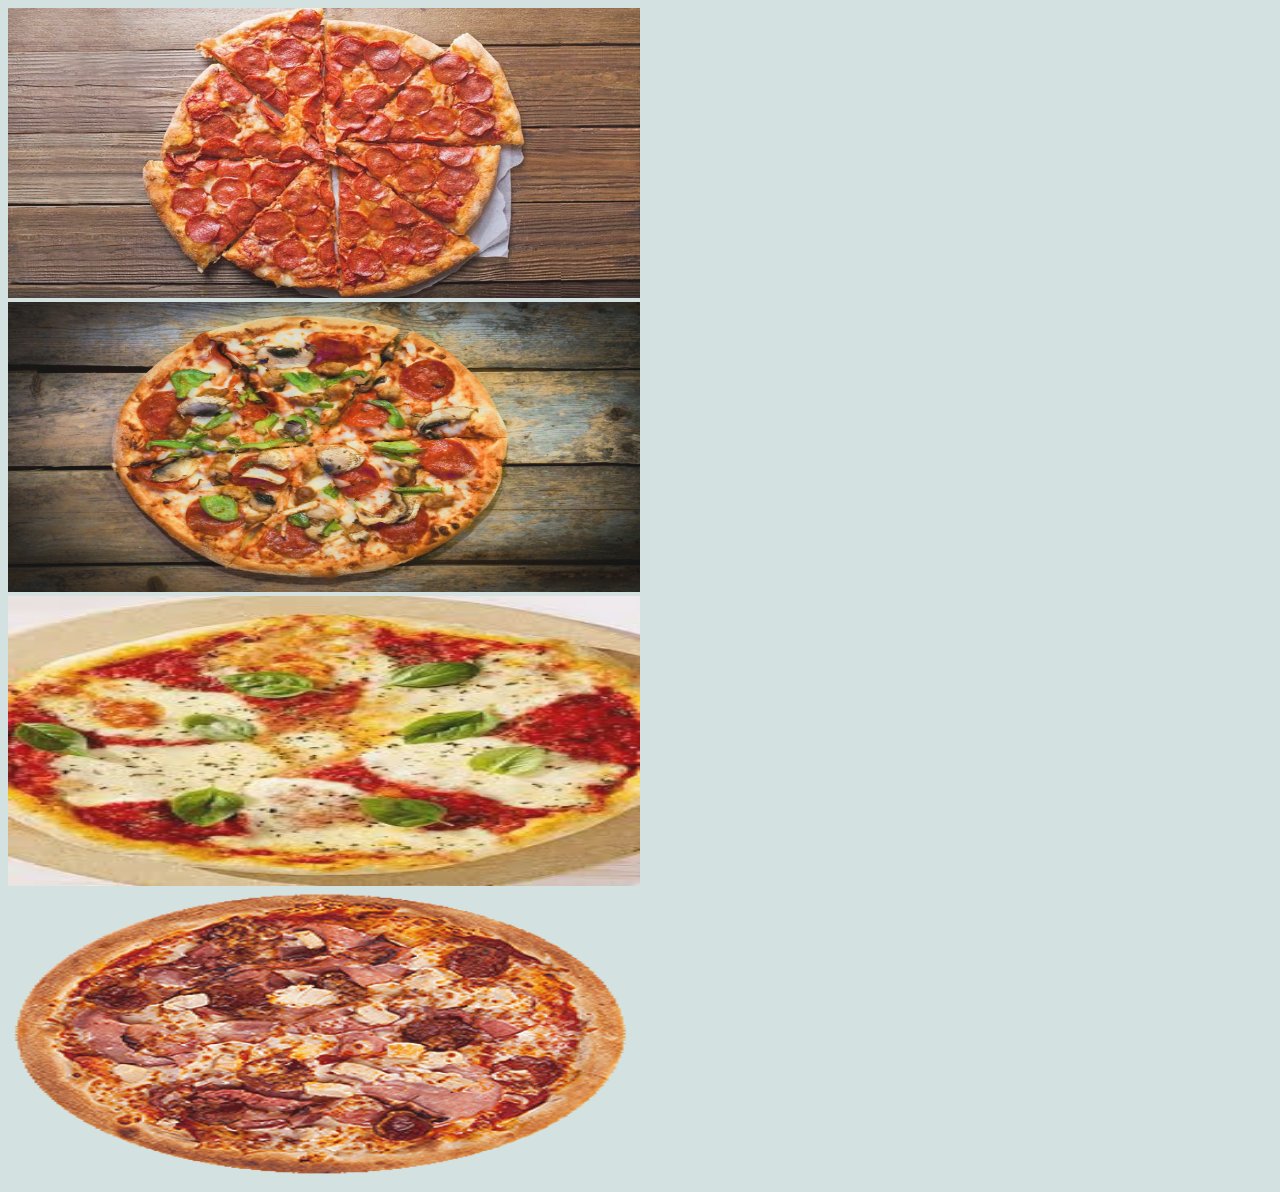
<file: index.html>
<!DOCTYPE html>
<html lang="en">
<head>
  <meta charset="UTF-8">
  <meta name="viewport" content="width=device-width, initial-scale=1">
  <link rel = "stylesheet" type = "text/css" media = "screen" href = "main.css" />
  <link href="https://fonts.googleapis.com/css?family=Srisakdi" rel="stylesheet" />
  <title>Pizza4everyone</title>
</head>
<body id="mainbody">
  <div id="firstrow">
    <img src="pizza1.jpg" width="632" height="290" alt="BARCAA" usemap="#workmap1"/>
    <map name="workmap1">
      <area shape="rect" coords="0,0,632,290" alt="Menu" href="homepage.html">
    </map>
    <img src="pizza2.jpg" width="632" height="290" alt="BARCAA" usemap="#workmap2"/>
    <map name="workmap2">
      <area shape="rect" coords="0,0,632,290" alt="Menu" href="menu.html">
    </map>
  </div>
  <div id="secondrow">
    <img src="pizza3.jpeg" width="632" height="290" alt="BARCAA" usemap="#workmap3"/>
    <map name="workmap3">
      <area shape="rect" coords="0,0,632,290" alt="Ordering" href="ordering.html">
    </map>
    <img src="pizza4.png" width="632" height="290" alt="BARCAA" usemap="#workmap4"/>
    <map name="workmap4">
      <area shape="rect" coords="0,0,632,290" alt="Ordering" href="contact.html">
    </map>
  </div>
</body>
</html>
</file>
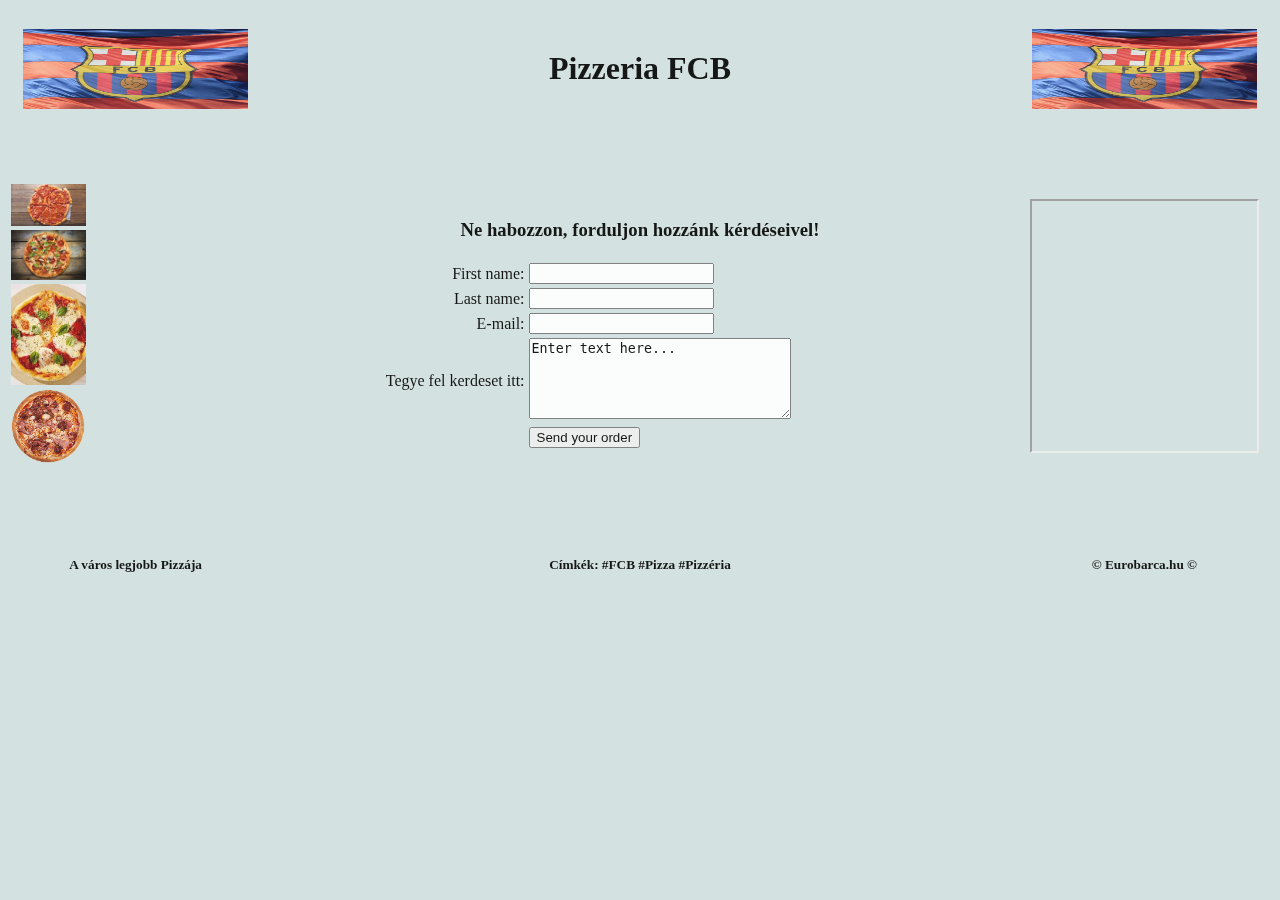
<file: contact.html>
<!DOCTYPE html>
<html lang="en">
<head>
  <meta charset="UTF-8">
  <meta name="viewport" content="width=device-width, initial-scale=1.0">
  <meta http-equiv="X-UA-Compatible" content="ie=edge">
  <link rel = "stylesheet" type = "text/css" media = "screen" href = "main.css" />
  <title>Pizza</title>
</head>
<body>
  <div class="skeleton">
  <table class="tables">
      <tr class="rowone">
      
          <td class="colone"> <img class="header" src="fcb.jpg" width="220px" height="80px"  alt="BARCAA" /></td>
          
        
        
          <td class="coltwo"><h1>Pizzeria FCB </h1></td> 
        
          <td class="colthree"><img class="header" src="fcb.jpg" width="220px" height="80px"  alt="BARCAA" /></td>
      
    </tr>
  <tr class="rowtwo" id="valami">
      <div id="rowtocolone">
      <td class="colone" id="menuid"><div id="firstrow">
        <img src="pizza1.jpg" width="30%"  alt="BARCAA" usemap="#workmap1"/><br>
        <map name="workmap1">
          <area shape="rect" coords="0,0,632,290" alt="Menu" href="homepage.html">
        </map>


        <img src="pizza2.jpg" width="30%" alt="BARCAA" usemap="#workmap2"/><br>
        <map name="workmap2">
          <area shape="rect" coords="0,0,632,290" alt="Menu" href="menu.html">
        </map>
    
        <img src="pizza3.jpeg" width="30%" alt="BARCAA" usemap="#workmap3"/><br>
        <map name="workmap3">
          <area shape="rect" coords="0,0,632,290" alt="Menu" href="ordering.html">
        </map>

        <img src="pizza4.png" width="30%" alt="BARCAA" usemap="#workmap4"/><br>
        <map name="workmap4">
          <area shape="rect" coords="0,0,632,290" alt="Menu" href="contact.html">
        </map>
       </td>
      </div>
    
      <td class="coltwo">
         <h3> Ne habozzon, forduljon hozzánk kérdéseivel! </h3>

          <table class="form">
  
              <tr>
                <td class="second">First name:</td>
                <td ><input type="text" name="firstname"></td> 
              </tr>
              <tr>
                <td class="second">Last name:</td>
                <td><input type="text" name="lastname" min="1" max="20"></td> 
              </tr>
              <tr>
                <td class="second">E-mail:</td>
                <td><input type="text" name="email"></td> 
              </tr>
              
              <tr>
                <td class="second">Tegye fel kerdeset itt:</td>
                <td><textarea name="comment" form="usrform" rows="5" cols="30">Enter text here...</textarea></td> 
              </tr>
                <td class="second"></td>
                <td><input type="submit" value="Send your order" onclick="alert('OK!')"></td> 
              </tr>
            </table>  





      </td> 
  
    
      <td class="colthree"><iframe class="video" width="200" height="250"
        src="https://www.youtube.com/embed/p309ucjmyME">
        </iframe></td>
  
</tr>


<tr class="rowthree">
      
    <td class="colone"><h5>A város legjobb Pizzája</h5></td>
  
  
    <td class="coltwo"><h5>Címkék: #FCB #Pizza #Pizzéria</h5></td> 

  
    <td class="colthree"><h5> © Eurobarca.hu ©</h5></td>

</tr>


    
  </table>
</div>


</body>
</html>
</file>
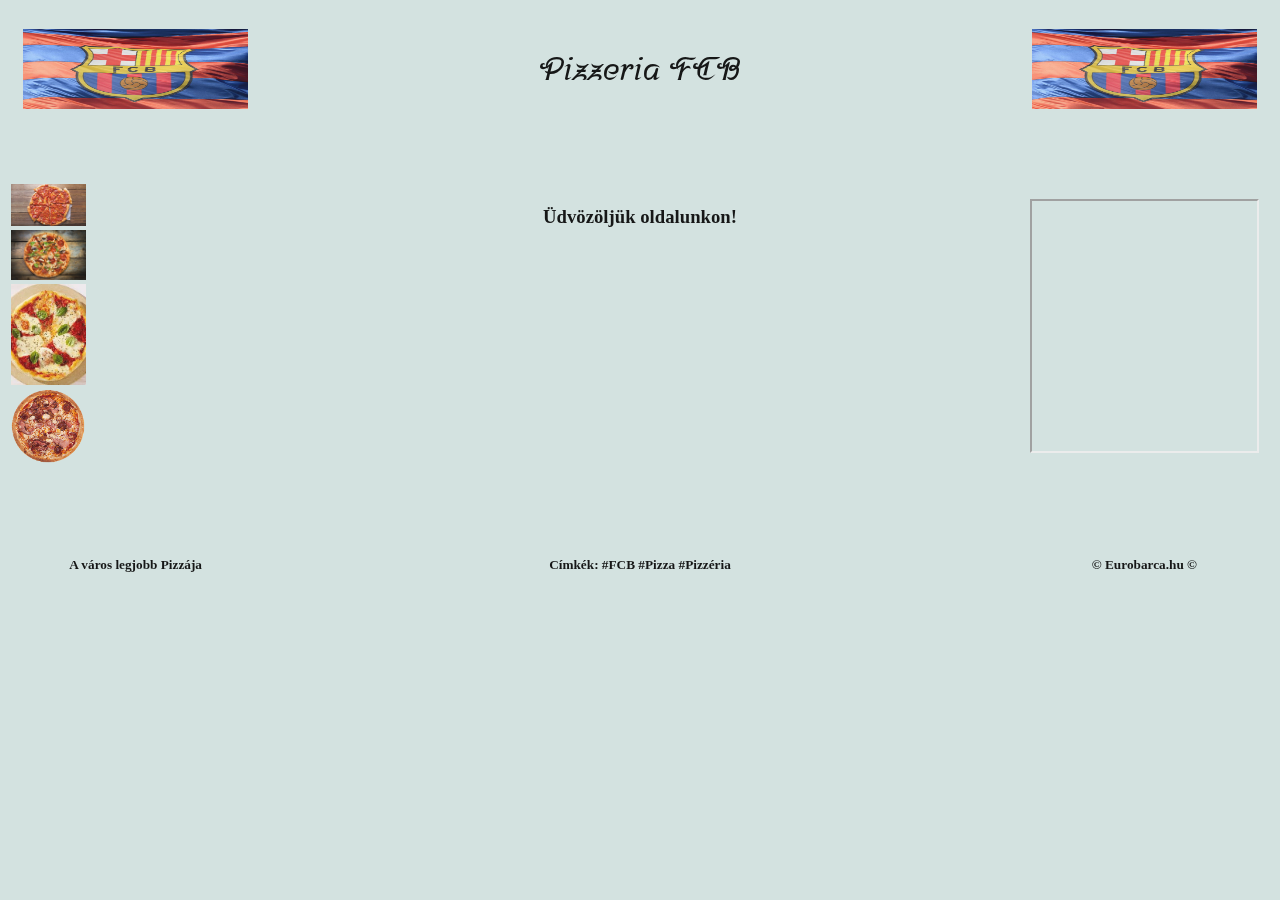
<file: homepage.html>
<!DOCTYPE html>
<html lang="en">
<head>
  <meta charset="UTF-8">
  <meta name="viewport" content="width=device-width, initial-scale=1.0">
  <meta http-equiv="X-UA-Compatible" content="ie=edge">
  <link rel = "stylesheet" type = "text/css" media = "screen" href = "main.css" />
  <link href="https://fonts.googleapis.com/css?family=Srisakdi" rel="stylesheet" />
  <title>Pizza</title>
</head>
<body>
  <div class="skeleton">
  <table class="tables">
      <tr class="rowone">
      
          <td class="colone"> <img class="header" src="fcb.jpg" width="220px" height="80px"  alt="BARCAA" /></td>
          
        
        
          <td class="coltwo"><h1>Pizzeria FCB </h1></td> 
        
          <td class="colthree"><img class="header" src="fcb.jpg" width="220px" height="80px"  alt="BARCAA" /></td>
      
      </tr>


      <tr class="rowtwo" id="valami">
        <div id="rowtocolone">
        <td class="colone" id="menuid"><div id="firstrow">
        <img src="pizza1.jpg" width="30%"  alt="BARCAA" usemap="#workmap1"/><br>
        <map name="workmap1">
          <area shape="rect" coords="0,0,632,290" alt="Menu" href="homepage.html">
        </map>


        <img src="pizza2.jpg" width="30%" alt="BARCAA" usemap="#workmap2"/><br>
        <map name="workmap2">
          <area shape="rect" coords="0,0,632,290" alt="Menu" href="menu.html">
        </map>
    
        <img src="pizza3.jpeg" width="30%" alt="BARCAA" usemap="#workmap3"/><br>
        <map name="workmap3">
          <area shape="rect" coords="0,0,632,290" alt="Menu" href="ordering.html">
        </map>

        <img src="pizza4.png" width="30%" alt="BARCAA" usemap="#workmap4"/><br>
        <map name="workmap4">
          <area shape="rect" coords="0,0,632,290" alt="Menu" href="contact.html">
        </map>
        </td>
        </div>
    
    <!-- ide -->    <td class="coltwo">
                  <h3>Üdvözöljük oldalunkon!</h3><br>   
      <iframe class="video" src="https://giphy.com/embed/10kxE34bJPaUO4"
       width="500" height="200" frameBorder="0" class="giphy-embed" allowFullScreen></iframe>
                    </td> 
  
    
        <td class="colthree"><iframe class="video" width="200" height="250"
          src="https://www.youtube.com/embed/p309ucjmyME">
          </iframe></td>
  
      </tr>


<tr class="rowthree">
      
    <td class="colone"><h5>A város legjobb Pizzája</h5></td>
  
  
    <td class="coltwo"><h5>Címkék: #FCB #Pizza #Pizzéria</h5></td> 

  
    <td class="colthree"><h5> © Eurobarca.hu ©</h5></td>

</tr>


    
  </table>
</div>


</body>
</html>
</file>
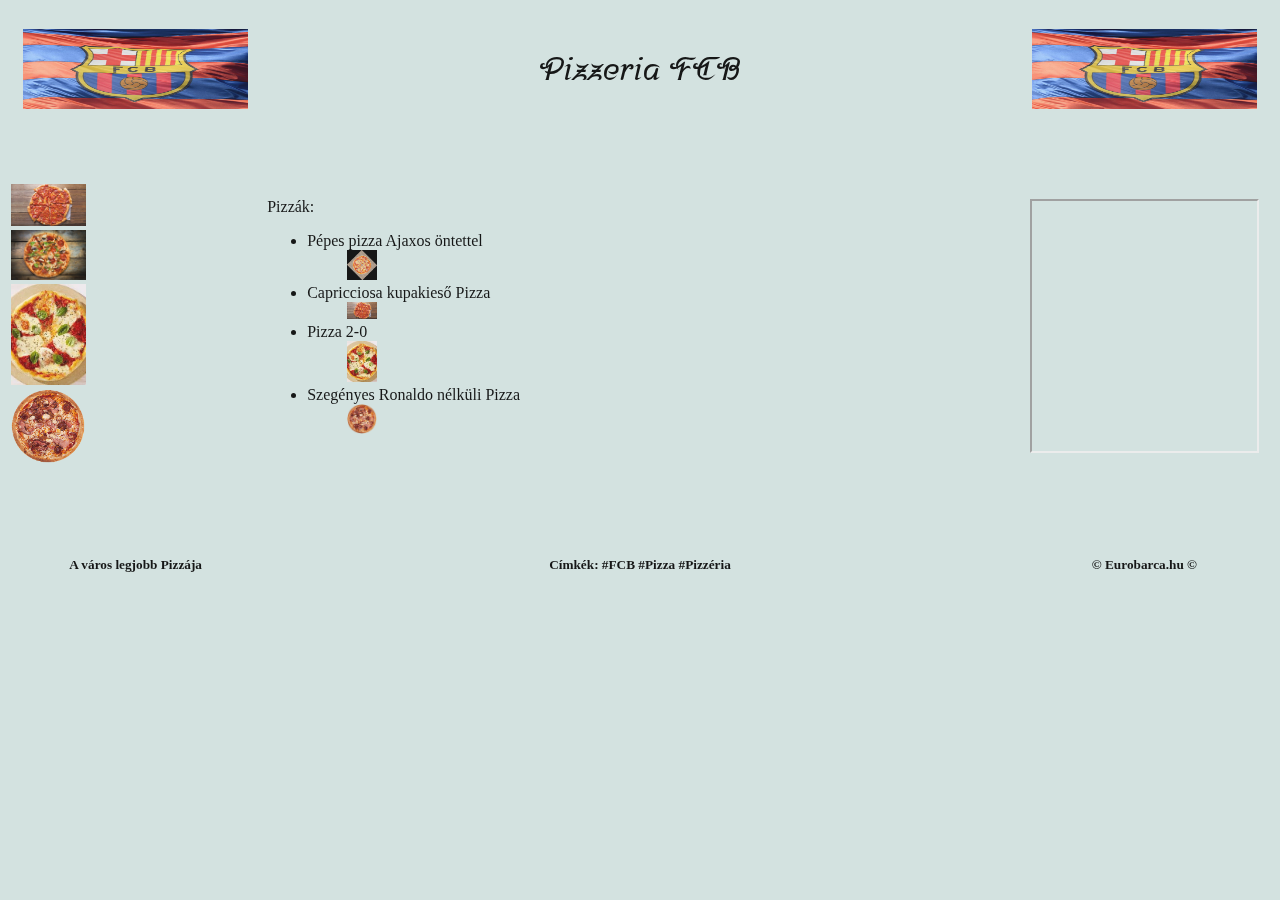
<file: menu.html>
<!DOCTYPE html>
<html lang="en">
<head>
  <meta charset="UTF-8">
  <meta name="viewport" content="width=device-width, initial-scale=1.0">
  <meta http-equiv="X-UA-Compatible" content="ie=edge">
  <link rel = "stylesheet" type = "text/css" media = "screen" href = "main.css" />
  <link href="https://fonts.googleapis.com/css?family=Srisakdi" rel="stylesheet" />
  <title>Pizza</title>
</head>
<body>
  <div class="skeleton">
  <table class="tables">
      <tr class="rowone">
      
          <td class="colone"> <img class="header" src="fcb.jpg" width="220px" height="80px"  alt="BARCAA" /></td>
          
        
        
          <td class="coltwo"><h1>Pizzeria FCB </h1></td> 
        
          <td class="colthree"><img class="header" src="fcb.jpg" width="220px" height="80px"  alt="BARCAA" /></td>
      
    </tr>
  <tr class="rowtwo" id="valami">
      <div id="rowtocolone">
      <td class="colone" id="menuid"><div id="firstrow">
        <img src="pizza1.jpg" width="30%"  alt="BARCAA" usemap="#workmap1"/><br>
        <map name="workmap1">
          <area shape="rect" coords="0,0,632,290" alt="Menu" href="homepage.html">
        </map>


        <img src="pizza2.jpg" width="30%" alt="BARCAA" usemap="#workmap2"/><br>
        <map name="workmap2">
          <area shape="rect" coords="0,0,632,290" alt="Menu" href="menu.html">
        </map>
    
        <img src="pizza3.jpeg" width="30%" alt="BARCAA" usemap="#workmap3"/><br>
        <map name="workmap3">
          <area shape="rect" coords="0,0,632,290" alt="Menu" href="ordering.html">
        </map>

        <img src="pizza4.png" width="30%" alt="BARCAA" usemap="#workmap4"/><br>
        <map name="workmap4">
          <area shape="rect" coords="0,0,632,290" alt="Menu" href="contact.html">
        </map>
       </td>
      </div>
    
      <td class="coltwo">
        <table class="pizzas">
          <tr>
            <td>Pizzák:
                <ul>
                    <li>Pépes pizza Ajaxos öntettel </li>
                    <ul><img src="pizza.jpg" alt="A város egyik legjobb Pizzája, a csodálatos továbbjutás emlékére!" style="width:30px" onclick="myFunction(this);"></ul>
                    <li>Capricciosa kupakieső Pizza </li>
                    <ul><img src="pizza1.jpg" alt="Sok sajttal és Messi góllal teli Pizza" style="width:30px" onclick="myFunction(this);"></ul>
                    <li>Pizza 2-0 </li>
                    <ul><img src="pizza3.jpeg" alt="A Classico örömére, csípősen, sok parizerrel" style="width:30px" onclick="myFunction(this);"></ul>
                    <li>Szegényes Ronaldo nélküli Pizza </li>
                    <ul><img src="pizza4.png" alt="Ronaldo nélkül nem megy. Nálunk sem, ezért a Pizza extra feltéttel" style="width:30px" onclick="myFunction(this);"></ul>
                </ul>  
            </td>
            <td id="demo"> <div class="container">
                
                <span onclick="this.parentElement.style.display='none'" class="closebtn">&times;</span>
                <img id="expandedImg">
                <div id="imgtext"></div>
              </div> </td>


          </tr>
          </table>
      </td> 
  
    
      <td class="colthree"><iframe class="video" width="200" height="250"
        src="https://www.youtube.com/embed/p309ucjmyME">
        </iframe></td>
  
</tr>


<tr class="rowthree">
      
    <td class="colone"><h5>A város legjobb Pizzája</h5></td>
  
  
    <td class="coltwo"><h5>Címkék: #FCB #Pizza #Pizzéria</h5></td> 

  
    <td class="colthree"><h5> © Eurobarca.hu ©</h5></td>

</tr>


    
  </table>
</div>
<script>
    function myFunction(imgs) {
      var expandImg = document.getElementById("expandedImg");
      var imgText = document.getElementById("imgtext");
      expandImg.src = imgs.src;
      imgText.innerHTML = imgs.alt;
      expandImg.parentElement.style.display = "block";
      
    
    
    }
    </script>

</body>
</html>
</file>
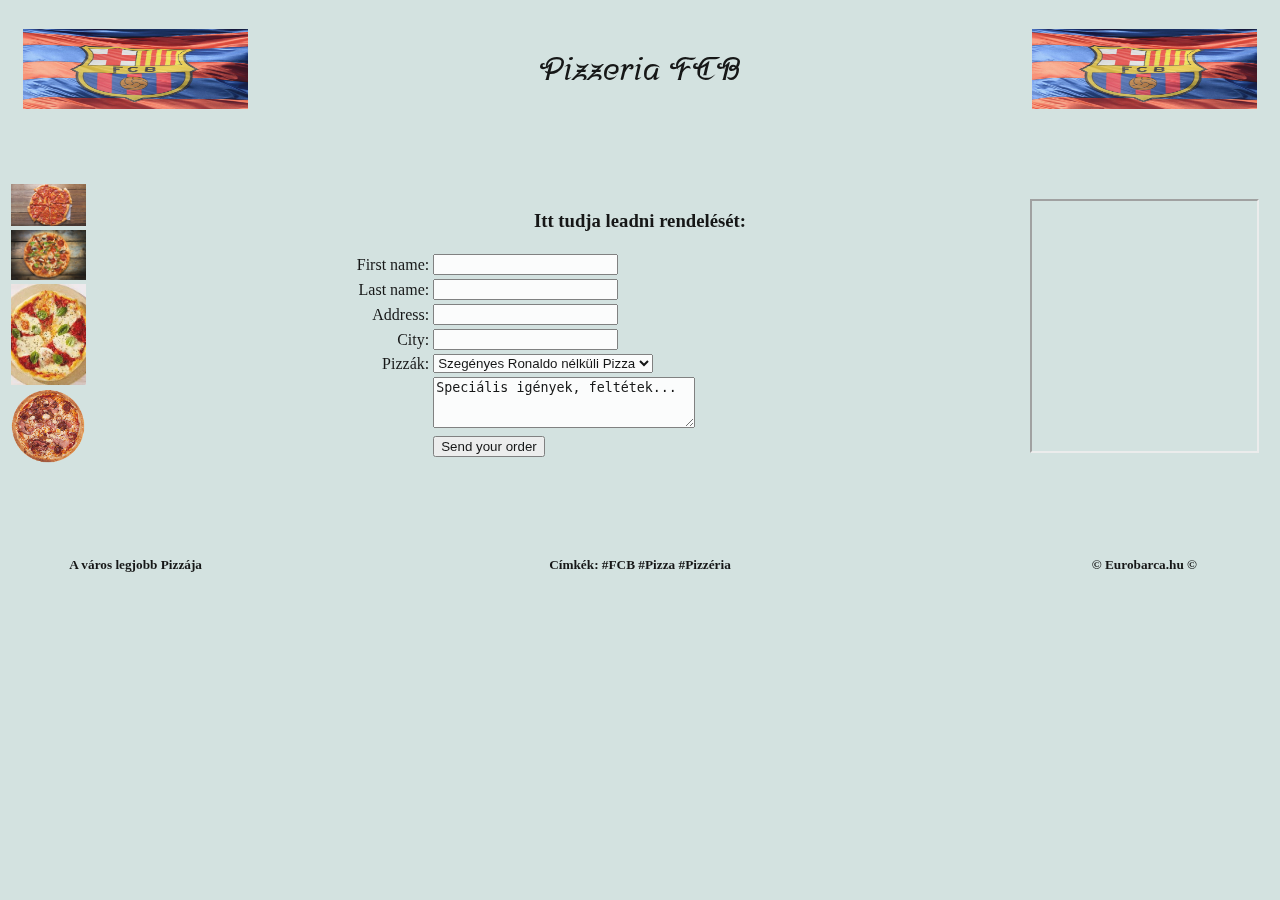
<file: ordering.html>
<!DOCTYPE html>
<html lang="en">
<head>
  <meta charset="UTF-8">
  <meta name="viewport" content="width=device-width, initial-scale=1.0">
  <meta http-equiv="X-UA-Compatible" content="ie=edge">
  <link rel = "stylesheet" type = "text/css" media = "screen" href = "main.css" />
  <link href="https://fonts.googleapis.com/css?family=Srisakdi" rel="stylesheet" />
  <title>Pizza</title>
</head>
<body>
  <div class="skeleton">
  <table class="tables">
    <tr class="rowone">
      
        <td class="colone"> <img class="header" src="fcb.jpg" width="220px" height="80px"  alt="BARCAA" /></td>
        
      
      
        <td class="coltwo"><h1>Pizzeria FCB </h1></td> 
      
        <td class="colthree"><img class="header" src="fcb.jpg" width="220px" height="80px"  alt="BARCAA" /></td>
    
  </tr>
  <tr class="rowtwo">
      
    <div id="rowtocolone">
      <td class="colone" id="menuid"><div id="firstrow">
        <img src="pizza1.jpg" width="30%"  alt="BARCAA" usemap="#workmap1"/><br>
        <map name="workmap1">
          <area shape="rect" coords="0,0,632,290" alt="Menu" href="homepage.html">
        </map>


        <img src="pizza2.jpg" width="30%" alt="BARCAA" usemap="#workmap2"/><br>
        <map name="workmap2">
          <area shape="rect" coords="0,0,632,290" alt="Menu" href="menu.html">
        </map>
    
        <img src="pizza3.jpeg" width="30%" alt="BARCAA" usemap="#workmap3"/><br>
        <map name="workmap3">
          <area shape="rect" coords="0,0,632,290" alt="Menu" href="ordering.html">
        </map>

        <img src="pizza4.png" width="30%" alt="BARCAA" usemap="#workmap4"/><br>
        <map name="workmap4">
          <area shape="rect" coords="0,0,632,290" alt="Menu" href="contact.html">
        </map>
       </td>
      </div>
    
    
      <td class="coltwo">
          <h3> Itt tudja leadni rendelését: </h1>
        <table class="form">
  
          <tr>
            <td class="second">First name:</td>
            <td ><input type="text" name="firstname"></td> 
          </tr>
          <tr>
            <td class="second">Last name:</td>
            <td><input type="text" name="lastname" min="1" max="20"></td> 
          </tr>
          <tr>
            <td class="second">Address:</td>
            <td><input type="text" name="address"></td> 
          </tr>
          <tr>
            <td class="second">City:</td>
            <td><input type="text" name="city"></td> 
          </tr>
         
          <td class="second">Pizzák:</td>
            <td><select name="pizzas">
              <option value="ajax">Pépes pizza Ajaxos öntettel</option>
              <option value="cup">Capricciosa kupakieső Pizza</option>
              <option value="league">Pizza 2-0 </option>
              <option value="ronaldo" selected>Szegényes Ronaldo nélküli Pizza</option>
            </select></td> 
          </tr>
          <tr>
            <td class="second"></td>
            <td><textarea name="comment" form="usrform" rows="3" cols="30">Speciális igények, feltétek...</textarea></td> 
          </tr>
          <tr>
            <td class="second"></td>
            <td><input type="submit" value="Send your order" onclick="alert('OK!')"></td> 
          </tr>
        </table>    
      </td> 
  
    
      <td class="colthree"><iframe class="video" width="200" height="250"
        src="https://www.youtube.com/embed/p309ucjmyME">
        </iframe></td>
  
</tr>


<tr class="rowthree">
      
    <td class="colone"><h5>A város legjobb Pizzája</h5></td>
  
  
    <td class="coltwo"><h5>Címkék: #FCB #Pizza #Pizzéria</h5></td> 

  
    <td class="colthree"><h5> © Eurobarca.hu ©</h5></td>

</tr>


    
  </table>
</div>


</body>
</html>
</file>
<file: main.css>
.tables {
  width: 100%;
  height: 600px;
  margin-left: 0%;
  margin-right: 0%;
  margin-bottom: 0%;
  margin-top: 0%;
  /* border: 1px solid red; */

}
td {
  /* border: 1px solid red; */
  margin-top: 0%;
  margin-bottom: 0%;
}
.colone {
  width: 20%;
  
} 
.coltwo {
  width: 60%;
}
.colthree {
  width: 20%;
}


.rowone {
  height: 15%;
}
.rowtwo {
  height: 50%;
  margin-top: 0%;
  margin-bottom: 0%;
}
.rowthree {
  height: 10%;

}

.second {
  text-align: right;
  opacity: 1;
  }
  #rowtwocolone {
    display: flex;
  }
#menuid {
  margin: auto;
}
h3,h1,h5 {
  text-align: center;
}
h1 {
  font-family: 'Srisakdi', cursive;
}
.form {
  width: 100%;
  margin-left: 0%;
  margin-right: 0%;
  margin-bottom: 0%;
  margin-top: 0%;
}
.header {
  /* margin-top: 0%;
  margin-bottom: 0%;
  align-content: center; */
    display: block;
    margin-left: auto;
    margin-right: auto;
    width: 90%;
  }
.video {
  display: block;
    margin-left: auto;
    margin-right: auto;
    width: 90%;
}
.pizzas {
  width: 100%;
  height: 290px;
  margin-left: 0%;
  margin-right: 0%;
  margin-bottom: 0%;
  margin-top: 0%;
  /* border: 1px solid red; */

}
.container {
  position: relative;
  display: none;
}
#expandedImg {
  width: 300px;
  height: 100px;
}
body {
  background-color: rgb(211, 226, 224);
  opacity: 0.9;
}
</file>
